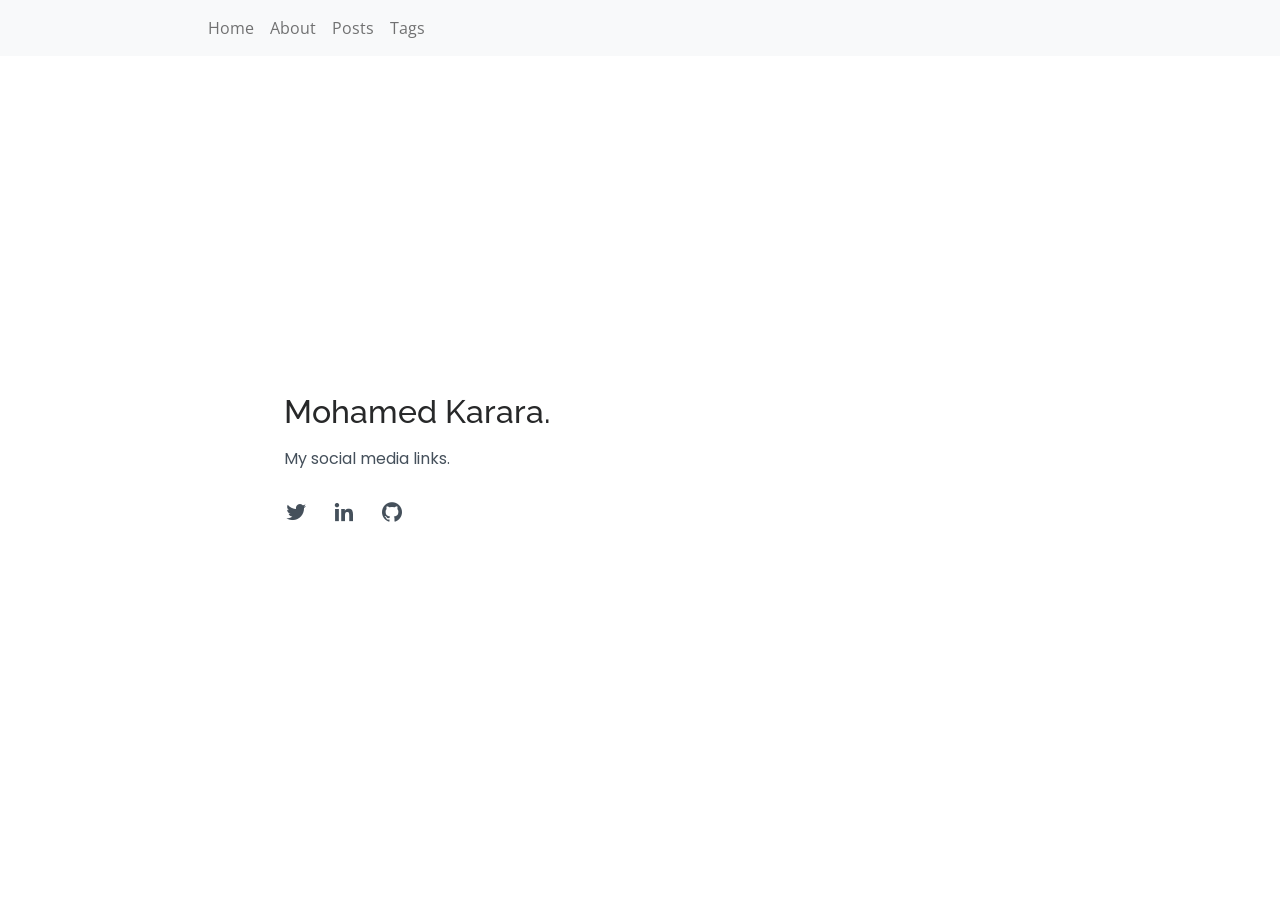
<file: index.html>
<!DOCTYPE html>
<html lang="en">

<head>
  <meta charset="utf-8">
  <meta content="width=device-width, initial-scale=1.0" name="viewport">

  <title> Mohamed Karara </title>
  <meta content="My pesonal website - Not affliated with Google" name="description">
  <meta content="" name="keywords">

  <!-- Favicons -->
  <link href="assets/img/favicon.png" rel="icon">
  <link href="assets/img/apple-touch-icon.png" rel="apple-touch-icon">

  <!-- Google Fonts -->
  <link href="https://fonts.googleapis.com/css?family=Open+Sans:300,300i,400,400i,600,600i,700,700i|Raleway:300,300i,400,400i,500,500i,600,600i,700,700i|Poppins:300,300i,400,400i,500,500i,600,600i,700,700i" rel="stylesheet">

  <!-- Vendor CSS Files -->
  <link href="assets/vendor/aos/aos.css" rel="stylesheet">
  <link href="assets/vendor/bootstrap/css/bootstrap.min.css" rel="stylesheet">
  <link href="assets/vendor/bootstrap-icons/bootstrap-icons.css" rel="stylesheet">
  <link href="assets/vendor/boxicons/css/boxicons.min.css" rel="stylesheet">
  <link href="assets/vendor/glightbox/css/glightbox.min.css" rel="stylesheet">
  <link href="assets/vendor/swiper/swiper-bundle.min.css" rel="stylesheet">

  <!-- Template Main CSS File -->
  <link href="assets/css/style.css" rel="stylesheet">

</head>

<body style="z-index:1">
  
 <nav class="navbar navbar-expand-lg navbar-light bg-light" style="z-index:2">
  <button class="navbar-toggler" type="button" data-toggle="collapse" data-target="#navbarNavDropdown" aria-controls="navbarNavDropdown" aria-expanded="false" aria-label="Toggle navigation">
    <span class="navbar-toggler-icon"></span>
  </button>
  <div class="collapse navbar-collapse" id="navbarNavDropdown">
    <ul class="navbar-nav" style="padding-left:200px">
      <li class="nav-item active">
        <a class="nav-link" href="https://mohamedkarara11.github.io/">Home</a>
      </li>
      <li class="nav-item">
        <a class="nav-link" href="https://mohamedkarara11.github.io/about">About</a>
      </li>
      <li class="nav-item">
        <a class="nav-link" href="https://mohamedkarara11.github.io/posts">Posts</a>
      </li>
      <li class="nav-item">
        <a class="nav-link" href="https://mohamedkarara11.github.io/tags">Tags</a>
      </li>
    </ul>

  </div>
</nav>

  <!-- ======= Hero Section ======= -->
  <section id="hero" class="d-flex flex-column justify-content-center" style="z-index:1">
  
    <div class="container" data-aos="zoom-in" data-aos-delay="20" style="padding-right=100px;width:80%">
      <h2> Mohamed Karara. </h2>
      <p> My social media links. </p>
      <div class="social-links">
        <a href="https://twitter.com/MohamedKarara11" target="_blank" rel="noopener noreferrer" class="twitter"><i class="bx bxl-twitter"></i></a>
        <a href="https://www.linkedin.com/in/mohamed-karara-a23809123/" target="_blank" rel="noopener noreferrer" class="linkedin"><i class="bx bxl-linkedin"></i></a>
        <a href="https://github.com/MohamedKarara11" target="_blank" rel="noopener noreferrer" class="github"><i class="bx bxl-github"></i></a>
      </div>

    </div>
  </section><!-- End Hero -->

  <div id="preloader"></div>
  <a href="#" class="back-to-top d-flex align-items-center justify-content-center"><i class="bi bi-arrow-up-short"></i></a>

  <!-- Vendor JS Files -->
  <script src="assets/vendor/aos/aos.js"></script>
  <script src="assets/vendor/bootstrap/js/bootstrap.bundle.min.js"></script>
  <script src="assets/vendor/glightbox/js/glightbox.min.js"></script>
  <script src="assets/vendor/isotope-layout/isotope.pkgd.min.js"></script>
  <script src="assets/vendor/php-email-form/validate.js"></script>
  <script src="assets/vendor/purecounter/purecounter.js"></script>
  <script src="assets/vendor/swiper/swiper-bundle.min.js"></script>
  <script src="assets/vendor/typed.js/typed.min.js"></script>
  <script src="assets/vendor/waypoints/noframework.waypoints.js"></script>

  <!-- Template Main JS File -->
  <script src="assets/js/main.js"></script>

</body>

</html>
</file>
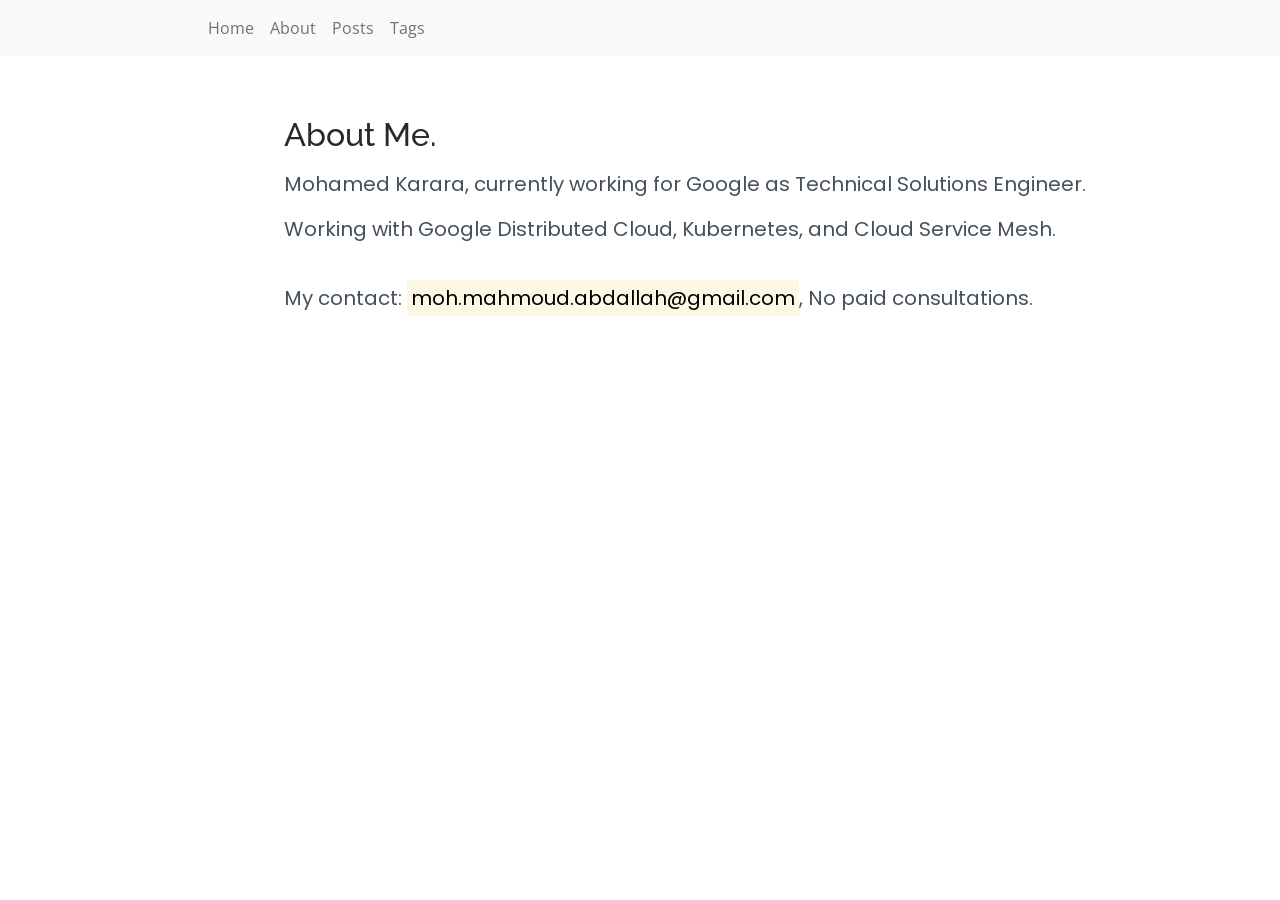
<file: about.html>
<!DOCTYPE html>
<html lang="en">

<head>
  <meta charset="utf-8">
  <meta content="width=device-width, initial-scale=1.0" name="viewport">

  <title> About </title>
  <meta content="My personal website" name="description">
  <meta content="" name="keywords">

  <!-- Favicons -->
  <link href="assets/img/favicon.png" rel="icon">
  <link href="assets/img/apple-touch-icon.png" rel="apple-touch-icon">

  <!-- Google Fonts -->
  <link href="https://fonts.googleapis.com/css?family=Open+Sans:300,300i,400,400i,600,600i,700,700i|Raleway:300,300i,400,400i,500,500i,600,600i,700,700i|Poppins:300,300i,400,400i,500,500i,600,600i,700,700i" rel="stylesheet">

  <!-- Vendor CSS Files -->
  <link href="assets/vendor/aos/aos.css" rel="stylesheet">
  <link href="assets/vendor/bootstrap/css/bootstrap.min.css" rel="stylesheet">
  <link href="assets/vendor/bootstrap-icons/bootstrap-icons.css" rel="stylesheet">
  <link href="assets/vendor/boxicons/css/boxicons.min.css" rel="stylesheet">
  <link href="assets/vendor/glightbox/css/glightbox.min.css" rel="stylesheet">
  <link href="assets/vendor/swiper/swiper-bundle.min.css" rel="stylesheet">

  <!-- Template Main CSS File -->
  <link href="assets/css/style.css" rel="stylesheet">

</head>

<body style="z-index:1">

  <!-- ======= Mobile nav toggle button ======= -->
  <!-- <button type="button" class="mobile-nav-toggle d-xl-none"><i class="bi bi-list mobile-nav-toggle"></i></button> -->
  <!-- ======= Header ======= -->
  
 <nav class="navbar navbar-expand-lg navbar-light bg-light" style="z-index:2">
  <button class="navbar-toggler" type="button" data-toggle="collapse" data-target="#navbarNavDropdown" aria-controls="navbarNavDropdown" aria-expanded="false" aria-label="Toggle navigation">
    <span class="navbar-toggler-icon"></span>
  </button>
  <div class="collapse navbar-collapse" id="navbarNavDropdown">
    <ul class="navbar-nav" style="padding-left:200px">
      <li class="nav-item active">
        <a class="nav-link" href="https:///mohamedkarara11.github.io/">Home</a>
      </li>
      <li class="nav-item">
        <a class="nav-link" href="https:///mohamedkarara11.github.io/about">About</a>
      </li>
      <li class="nav-item">
        <a class="nav-link" href="https:///mohamedkarara11.github.io/posts">Posts</a>
      </li>
      <li class="nav-item">
        <a class="nav-link" href="https:///mohamedkarara11.github.io/tags">Tags</a>
      </li>
    </ul>

  </div>
</nav>

  <!-- ======= Hero Section ======= -->
  <section id="hero" class="d-flex flex-column justify-content-top" style="z-index:1">
  
    <div class="container-sm" data-aos="zoom-in" data-aos-delay="20" style="padding-right=100px;width:80%">
      <h2> About Me. </h2>
	  
	  <p style="font-size:20px"> Mohamed Karara, currently working for Google as Technical Solutions Engineer. </p>
	  
	  <p style="font-size:20px"> Working with Google Distributed Cloud, Kubernetes, and Cloud Service Mesh. </p>
	  
	  <br>
	  	  
	  <p style="font-size:20px"> My contact: <mark> moh.mahmoud.abdallah@gmail.com</mark>, No paid consultations. </p>

    </div>
  </section><!-- End Hero -->

  <div id="preloader"></div>
  <a href="#" class="back-to-top d-flex align-items-center justify-content-center"><i class="bi bi-arrow-up-short"></i></a>

  <!-- Vendor JS Files -->
  <script src="assets/vendor/aos/aos.js"></script>
  <script src="assets/vendor/bootstrap/js/bootstrap.bundle.min.js"></script>
  <script src="assets/vendor/glightbox/js/glightbox.min.js"></script>
  <script src="assets/vendor/isotope-layout/isotope.pkgd.min.js"></script>
  <script src="assets/vendor/php-email-form/validate.js"></script>
  <script src="assets/vendor/purecounter/purecounter.js"></script>
  <script src="assets/vendor/swiper/swiper-bundle.min.js"></script>
  <script src="assets/vendor/typed.js/typed.min.js"></script>
  <script src="assets/vendor/waypoints/noframework.waypoints.js"></script>

  <!-- Template Main JS File -->
  <script src="assets/js/main.js"></script>

</body>

</html>
</file>
<file: assets/css/style.css>
/**
* Template Name: MyResume - v4.2.0
* Template URL: https://bootstrapmade.com/free-html-bootstrap-template-my-resume/
* Author: BootstrapMade.com
* License: https://bootstrapmade.com/license/
*/

/*--------------------------------------------------------------
# General
--------------------------------------------------------------*/
body {
  font-family: "Open Sans", sans-serif;
  color: #272829;
}

a {
  color: #0563bb;
  text-decoration: none;
}

a:hover {
  color: #067ded;
  text-decoration: none;
}

h1, h2, h3, h4, h5, h6 {
  font-family: "Raleway", sans-serif;
}

hr.dashed {
  border-top: 3px dashed #bbb;
}


/*--------------------------------------------------------------
# Back to top button
--------------------------------------------------------------*/
.back-to-top {
  position: fixed;
  visibility: hidden;
  opacity: 0;
  right: 15px;
  bottom: 15px;
  z-index: 996;
  background: #0563bb;
  width: 40px;
  height: 40px;
  border-radius: 50px;
  transition: all 0.4s;
}

.back-to-top i {
  font-size: 28px;
  color: #fff;
  line-height: 0;
}

.back-to-top:hover {
  background: #0678e3;
  color: #fff;
}

.back-to-top.active {
  visibility: visible;
  opacity: 1;
}







/*--------------------------------------------------------------
# Preloader
--------------------------------------------------------------*/
#preloader {
  position: fixed;
  top: 0;
  left: 0;
  right: 0;
  bottom: 0;
  z-index: 9999;
  overflow: hidden;
  background: #fff;
}

#preloader:before {
  content: "";
  position: fixed;
  top: calc(50% - 30px);
  left: calc(50% - 30px);
  border: 6px solid #0563bb;
  border-top-color: #fff;
  border-bottom-color: #fff;
  border-radius: 50%;
  width: 60px;
  height: 60px;
  -webkit-animation: animate-preloader 1s linear infinite;
  animation: animate-preloader 1s linear infinite;
}

@-webkit-keyframes animate-preloader {
  0% {
    transform: rotate(0deg);
  }
  100% {
    transform: rotate(360deg);
  }
}

@keyframes animate-preloader {
  0% {
    transform: rotate(0deg);
  }
  100% {
    transform: rotate(360deg);
  }
}

/*--------------------------------------------------------------
# Disable aos animation delay on mobile devices
--------------------------------------------------------------*/
@media screen and (max-width: 768px) {
  [data-aos-delay] {
    transition-delay: 0 !important;
  }
}

/*--------------------------------------------------------------
# Header
--------------------------------------------------------------*/

#header {
  position: absolute;
  top: 0;
  z-index: 9997;
  transition: all 0.5s;
  padding: 15px;
  overflow-y: auto;
  background-color:red
}

@media (max-width: 992px) {
  #header {
    width: 300px;
    background: #fff;
    border-right: 1px solid #e6e9ec;
    left: -300px;
  }
}

@media (min-width: 992px) {
  #main {
    margin-left: 100px;
  }
}
/*--------------------------------------------------------------
# Navigation Menu
--------------------------------------------------------------*/
/**
* Desktop Navigation 
*/
.nav-menu {
  padding: 0;
  display: block;
   width: 100%;

}
/*--------------------------------------------------------------
# Hero Section
--------------------------------------------------------------*/
#hero {
  width: 100%;
  height: 90vh;
  background-size: cover;
  position: relative;
}

@media (min-width: 992px) {
  #hero {
    padding-left: 160px;
  }
}

#hero:before {
  content: "";
  background: rgba(255, 255, 255, 0.8);
  position: absolute;
  bottom: 0;
  top: 0;
  left: 0;
  right: 0;
}

#hero h1 {
  margin: 0;
  font-size: 64px;
  font-weight: 700;
  line-height: 56px;
  color: #45505b;
}

#hero p {
  color: #45505b;
  margin: 15px 0 0 0;
  font-size: 16px;
  font-family: "Poppins", sans-serif;
}

#hero p span {
  color: #0563bb;
  letter-spacing: 1px;
}

#hero .social-links {
  margin-top: 30px;
}

#hero .social-links a {
  font-size: 24px;
  display: inline-block;
  color: #45505b;
  line-height: 1;
  margin-right: 20px;
  transition: 0.3s;
}

#hero .social-links a:hover {
  color: #0563bb;
}

@media (max-width: 992px) {
  #hero {
    text-align: center;
  }
  #hero h1 {
    font-size: 32px;
    line-height: 36px;
  }
  #hero p {
    margin-top: 10px;
    font-size: 20px;
    line-height: 24px;
  }
}

/*--------------------------------------------------------------
# Sections General
--------------------------------------------------------------*/
section {
  padding: 60px 0;
  overflow-y: auto
}

.section-title {
  text-align: center;
  padding-bottom: 30px;
}

.section-title h2 {
  font-size: 32px;
  font-weight: bold;
  text-transform: uppercase;
  margin-bottom: 20px;
  padding-bottom: 20px;
  position: relative;
  color: #45505b;
}

.section-title h2::before {
  content: '';
  position: absolute;
  display: block;
  width: 120px;
  height: 1px;
  background: #ddd;
  bottom: 1px;
  left: calc(50% - 60px);
}

.section-title h2::after {
  content: '';
  position: absolute;
  display: block;
  width: 40px;
  height: 3px;
  background: #0563bb;
  bottom: 0;
  left: calc(50% - 20px);
}

.section-title p {
  margin-bottom: 0;
}

/*--------------------------------------------------------------
# About
--------------------------------------------------------------*/
.about .content h3 {
  font-weight: 700;
  font-size: 26px;
  color: #728394;
}

.about .content ul {
  list-style: none;
  padding: 0;
}

.about .content ul li {
  margin-bottom: 20px;
  display: flex;
  align-items: center;
}

.about .content ul strong {
  margin-right: 10px;
}

.about .content ul i {
  font-size: 16px;
  margin-right: 5px;
  color: #0563bb;
  line-height: 0;
}

.about .content p:last-child {
  margin-bottom: 0;
}

/*--------------------------------------------------------------
# Facts
--------------------------------------------------------------*/
.facts .count-box {
  padding: 30px 30px 25px 30px;
  margin-top: 30px;
  width: 100%;
  position: relative;
  text-align: center;
  background: #fff;
}

.facts .count-box i {
  position: absolute;
  top: -25px;
  left: 50%;
  transform: translateX(-50%);
  font-size: 24px;
  background: #0563bb;
  color: #fff;
  border-radius: 50px;
  display: inline-flex;
  align-items: center;
  justify-content: center;
  width: 48px;
  height: 48px;
}

.facts .count-box span {
  font-size: 36px;
  display: block;
  font-weight: 600;
  color: #011426;
}

.facts .count-box p {
  padding: 0;
  margin: 0;
  font-family: "Raleway", sans-serif;
  font-size: 14px;
}

/*--------------------------------------------------------------
# Akills
--------------------------------------------------------------*/
.skills .progress {
  height: 60px;
  display: block;
  background: none;
  border-radius: 0;
}

.skills .progress .skill {
  padding: 10px 0;
  margin: 0;
  text-transform: uppercase;
  display: block;
  font-weight: 600;
  font-family: "Poppins", sans-serif;
  color: #45505b;
}

.skills .progress .skill .val {
  float: right;
  font-style: normal;
}

.skills .progress-bar-wrap {
  background: #f2f3f5;
}

.skills .progress-bar {
  width: 1px;
  height: 10px;
  transition: .9s;
  background-color: #0563bb;
}

/*--------------------------------------------------------------
# Resume
--------------------------------------------------------------*/
.resume .resume-title {
  font-size: 26px;
  font-weight: 700;
  margin-top: 20px;
  margin-bottom: 20px;
  color: #45505b;
}

.resume .resume-item {
  padding: 0 0 20px 20px;
  margin-top: -2px;
  border-left: 2px solid #0563bb;
  position: relative;
}

.resume .resume-item h4 {
  line-height: 18px;
  font-size: 18px;
  font-weight: 600;
  text-transform: uppercase;
  font-family: "Poppins", sans-serif;
  color: #0563bb;
  margin-bottom: 10px;
}

.resume .resume-item h5 {
  font-size: 16px;
  background: #f7f8f9;
  padding: 5px 15px;
  display: inline-block;
  font-weight: 600;
  margin-bottom: 10px;
}

.resume .resume-item ul {
  padding-left: 20px;
}

.resume .resume-item ul li {
  padding-bottom: 10px;
}

.resume .resume-item:last-child {
  padding-bottom: 0;
}

.resume .resume-item::before {
  content: "";
  position: absolute;
  width: 16px;
  height: 16px;
  border-radius: 50px;
  left: -9px;
  top: 0;
  background: #fff;
  border: 2px solid #0563bb;
}

/*--------------------------------------------------------------
# Portfolio
--------------------------------------------------------------*/
.portfolio .portfolio-item {
  margin-bottom: 30px;
}

.portfolio #portfolio-flters {
  padding: 0;
  margin: 0 auto 25px auto;
  list-style: none;
  text-align: center;
  background: #fff;
  border-radius: 50px;
  padding: 2px 15px;
}

.portfolio #portfolio-flters li {
  cursor: pointer;
  display: inline-block;
  padding: 10px 15px;
  font-size: 14px;
  font-weight: 600;
  line-height: 1;
  text-transform: uppercase;
  color: #272829;
  margin-bottom: 5px;
  transition: all 0.3s ease-in-out;
}

.portfolio #portfolio-flters li:hover, .portfolio #portfolio-flters li.filter-active {
  color: #0563bb;
}

.portfolio #portfolio-flters li:last-child {
  margin-right: 0;
}

.portfolio .portfolio-wrap {
  transition: 0.3s;
  position: relative;
  overflow: hidden;
  z-index: 1;
  background: rgba(69, 80, 91, 0.8);
}

.portfolio .portfolio-wrap::before {
  content: "";
  background: rgba(255, 255, 255, 0.7);
  position: absolute;
  left: 30px;
  right: 30px;
  top: 30px;
  bottom: 30px;
  transition: all ease-in-out 0.3s;
  z-index: 2;
  opacity: 0;
}

.portfolio .portfolio-wrap .portfolio-info {
  opacity: 0;
  position: absolute;
  top: 0;
  left: 0;
  right: 0;
  bottom: 0;
  text-align: center;
  z-index: 3;
  transition: all ease-in-out 0.3s;
  display: flex;
  flex-direction: column;
  justify-content: center;
  align-items: center;
}

.portfolio .portfolio-wrap .portfolio-info::before {
  display: block;
  content: "";
  width: 48px;
  height: 48px;
  position: absolute;
  top: 35px;
  left: 35px;
  border-top: 3px solid #d7dce1;
  border-left: 3px solid #d7dce1;
  transition: all 0.5s ease 0s;
  z-index: 9994;
}

.portfolio .portfolio-wrap .portfolio-info::after {
  display: block;
  content: "";
  width: 48px;
  height: 48px;
  position: absolute;
  bottom: 35px;
  right: 35px;
  border-bottom: 3px solid #d7dce1;
  border-right: 3px solid #d7dce1;
  transition: all 0.5s ease 0s;
  z-index: 9994;
}

.portfolio .portfolio-wrap .portfolio-info h4 {
  font-size: 20px;
  color: #45505b;
  font-weight: 600;
}

.portfolio .portfolio-wrap .portfolio-info p {
  color: #45505b;
  font-size: 14px;
  text-transform: uppercase;
  padding: 0;
  margin: 0;
}

.portfolio .portfolio-wrap .portfolio-links {
  text-align: center;
  z-index: 4;
}

.portfolio .portfolio-wrap .portfolio-links a {
  color: #45505b;
  margin: 0 2px;
  font-size: 28px;
  display: inline-block;
  transition: 0.3s;
}

.portfolio .portfolio-wrap .portfolio-links a:hover {
  color: #148af9;
}

.portfolio .portfolio-wrap:hover::before {
  top: 0;
  left: 0;
  right: 0;
  bottom: 0;
  opacity: 1;
}

.portfolio .portfolio-wrap:hover .portfolio-info {
  opacity: 1;
}

.portfolio .portfolio-wrap:hover .portfolio-info::before {
  top: 15px;
  left: 15px;
}

.portfolio .portfolio-wrap:hover .portfolio-info::after {
  bottom: 15px;
  right: 15px;
}

/*--------------------------------------------------------------
# Portfolio Details
--------------------------------------------------------------*/
.portfolio-details {
  padding-top: 40px;
}

.portfolio-details .portfolio-details-slider img {
  width: 100%;
}

.portfolio-details .portfolio-details-slider .swiper-pagination {
  margin-top: 20px;
  position: relative;
}

.portfolio-details .portfolio-details-slider .swiper-pagination .swiper-pagination-bullet {
  width: 12px;
  height: 12px;
  background-color: #fff;
  opacity: 1;
  border: 1px solid #0563bb;
}

.portfolio-details .portfolio-details-slider .swiper-pagination .swiper-pagination-bullet-active {
  background-color: #0563bb;
}

.portfolio-details .portfolio-info {
  padding: 30px;
  box-shadow: 0px 0 30px rgba(69, 80, 91, 0.08);
}

.portfolio-details .portfolio-info h3 {
  font-size: 22px;
  font-weight: 700;
  margin-bottom: 20px;
  padding-bottom: 20px;
  border-bottom: 1px solid #eee;
}

.portfolio-details .portfolio-info ul {
  list-style: none;
  padding: 0;
  font-size: 15px;
}

.portfolio-details .portfolio-info ul li + li {
  margin-top: 10px;
}

.portfolio-details .portfolio-description {
  padding-top: 30px;
}

.portfolio-details .portfolio-description h2 {
  font-size: 26px;
  font-weight: 700;
  margin-bottom: 20px;
}

.portfolio-details .portfolio-description p {
  padding: 0;
}

/*--------------------------------------------------------------
# Services
--------------------------------------------------------------*/
.services .icon-box {
  text-align: center;
  padding: 70px 20px 80px 20px;
  transition: all ease-in-out 0.3s;
  background: #fff;
  box-shadow: 0px 5px 90px 0px rgba(110, 123, 131, 0.05);
}

.services .icon-box .icon {
  margin: 0 auto;
  width: 100px;
  height: 100px;
  display: flex;
  align-items: center;
  justify-content: center;
  transition: ease-in-out 0.3s;
  position: relative;
}

.services .icon-box .icon i {
  font-size: 36px;
  transition: 0.5s;
  position: relative;
}

.services .icon-box .icon svg {
  position: absolute;
  top: 0;
  left: 0;
}

.services .icon-box .icon svg path {
  transition: 0.5s;
  fill: #f5f5f5;
}

.services .icon-box h4 {
  font-weight: 600;
  margin: 10px 0 15px 0;
  font-size: 22px;
}

.services .icon-box h4 a {
  color: #45505b;
  transition: ease-in-out 0.3s;
}

.services .icon-box p {
  line-height: 24px;
  font-size: 14px;
  margin-bottom: 0;
}

.services .icon-box:hover {
  border-color: #fff;
  box-shadow: 0px 0 35px 0 rgba(0, 0, 0, 0.08);
}

.services .iconbox-blue i {
  color: #47aeff;
}

.services .iconbox-blue:hover .icon i {
  color: #fff;
}

.services .iconbox-blue:hover .icon path {
  fill: #47aeff;
}

.services .iconbox-orange i {
  color: #ffa76e;
}

.services .iconbox-orange:hover .icon i {
  color: #fff;
}

.services .iconbox-orange:hover .icon path {
  fill: #ffa76e;
}

.services .iconbox-pink i {
  color: #e80368;
}

.services .iconbox-pink:hover .icon i {
  color: #fff;
}

.services .iconbox-pink:hover .icon path {
  fill: #e80368;
}

.services .iconbox-yellow i {
  color: #ffbb2c;
}

.services .iconbox-yellow:hover .icon i {
  color: #fff;
}

.services .iconbox-yellow:hover .icon path {
  fill: #ffbb2c;
}

.services .iconbox-red i {
  color: #ff5828;
}

.services .iconbox-red:hover .icon i {
  color: #fff;
}

.services .iconbox-red:hover .icon path {
  fill: #ff5828;
}

.services .iconbox-teal i {
  color: #11dbcf;
}

.services .iconbox-teal:hover .icon i {
  color: #fff;
}

.services .iconbox-teal:hover .icon path {
  fill: #11dbcf;
}

/*--------------------------------------------------------------
# Testimonials
--------------------------------------------------------------*/
.testimonials .section-header {
  margin-bottom: 40px;
}

.testimonials .testimonial-item {
  text-align: center;
}

.testimonials .testimonial-item .testimonial-img {
  width: 120px;
  border-radius: 50%;
  border: 4px solid #fff;
  margin: 0 auto;
}

.testimonials .testimonial-item h3 {
  font-size: 20px;
  font-weight: bold;
  margin: 10px 0 5px 0;
  color: #111;
}

.testimonials .testimonial-item h4 {
  font-size: 14px;
  color: #999;
  margin: 0 0 15px 0;
}

.testimonials .testimonial-item .quote-icon-left, .testimonials .testimonial-item .quote-icon-right {
  color: #90c8fc;
  font-size: 26px;
}

.testimonials .testimonial-item .quote-icon-left {
  display: inline-block;
  left: -5px;
  position: relative;
}

.testimonials .testimonial-item .quote-icon-right {
  display: inline-block;
  right: -5px;
  position: relative;
  top: 10px;
}

.testimonials .testimonial-item p {
  font-style: italic;
  margin: 0 auto 15px auto;
}

.testimonials .swiper-pagination {
  margin-top: 20px;
  position: relative;
}

.testimonials .swiper-pagination .swiper-pagination-bullet {
  width: 12px;
  height: 12px;
  background-color: #fff;
  opacity: 1;
  border: 1px solid #0563bb;
}

.testimonials .swiper-pagination .swiper-pagination-bullet-active {
  background-color: #0563bb;
}

@media (min-width: 992px) {
  .testimonials .testimonial-item p {
    width: 80%;
  }
}

/*--------------------------------------------------------------
# Contact
--------------------------------------------------------------*/
.contact .info {
  width: 100%;
  background: #fff;
}

.contact .info i {
  font-size: 20px;
  color: #0563bb;
  float: left;
  width: 44px;
  height: 44px;
  background: #eef7ff;
  display: flex;
  justify-content: center;
  align-items: center;
  border-radius: 50px;
  transition: all 0.3s ease-in-out;
}

.contact .info h4 {
  padding: 0 0 0 60px;
  font-size: 22px;
  font-weight: 600;
  margin-bottom: 5px;
  color: #45505b;
}

.contact .info p {
  padding: 0 0 0 60px;
  margin-bottom: 0;
  font-size: 14px;
  color: #728394;
}

.contact .info .email, .contact .info .phone {
  margin-top: 40px;
}

.contact .info .email:hover i, .contact .info .address:hover i, .contact .info .phone:hover i {
  background: #0563bb;
  color: #fff;
}

.contact .php-email-form {
  width: 100%;
  background: #fff;
}

.contact .php-email-form .form-group {
  padding-bottom: 8px;
}

.contact .php-email-form .error-message {
  display: none;
  color: #fff;
  background: #ed3c0d;
  text-align: left;
  padding: 15px;
  font-weight: 600;
}

.contact .php-email-form .error-message br + br {
  margin-top: 25px;
}

.contact .php-email-form .sent-message {
  display: none;
  color: #fff;
  background: #18d26e;
  text-align: center;
  padding: 15px;
  font-weight: 600;
}

.contact .php-email-form .loading {
  display: none;
  background: #fff;
  text-align: center;
  padding: 15px;
}

.contact .php-email-form .loading:before {
  content: "";
  display: inline-block;
  border-radius: 50%;
  width: 24px;
  height: 24px;
  margin: 0 10px -6px 0;
  border: 3px solid #18d26e;
  border-top-color: #eee;
  -webkit-animation: animate-loading 1s linear infinite;
  animation: animate-loading 1s linear infinite;
}

.contact .php-email-form input, .contact .php-email-form textarea {
  border-radius: 4px;
  box-shadow: none;
  font-size: 14px;
}

.contact .php-email-form input {
  height: 44px;
}

.contact .php-email-form textarea {
  padding: 10px 12px;
}

.contact .php-email-form button[type="submit"] {
  background: #0563bb;
  border: 0;
  padding: 10px 35px;
  color: #fff;
  transition: 0.4s;
  border-radius: 50px;
}

.contact .php-email-form button[type="submit"]:hover {
  background: #0678e3;
}

@-webkit-keyframes animate-loading {
  0% {
    transform: rotate(0deg);
  }
  100% {
    transform: rotate(360deg);
  }
}

@keyframes animate-loading {
  0% {
    transform: rotate(0deg);
  }
  100% {
    transform: rotate(360deg);
  }
}

/*--------------------------------------------------------------
# Footer
--------------------------------------------------------------*/
#footer {
  background: #f7f8f9;
  color: #45505b;
  font-size: 14px;
  text-align: center;
  padding: 30px 0;
}

#footer h3 {
  font-size: 36px;
  font-weight: 700;
  position: relative;
  font-family: "Poppins", sans-serif;
  padding: 0;
  margin: 0 0 15px 0;
}

#footer p {
  font-size: 15;
  font-style: italic;
  padding: 0;
  margin: 0 0 40px 0;
}

#footer .social-links {
  margin: 0 0 40px 0;
}

#footer .social-links a {
  font-size: 18px;
  display: inline-block;
  background: #0563bb;
  color: #fff;
  line-height: 1;
  padding: 8px 0;
  margin-right: 4px;
  border-radius: 50%;
  text-align: center;
  width: 36px;
  height: 36px;
  transition: 0.3s;
}

#footer .social-links a:hover {
  background: #0678e3;
  color: #fff;
  text-decoration: none;
}

#footer .copyright {
  margin: 0 0 5px 0;
}

#footer .credits {
  font-size: 13px;
}
</file>
